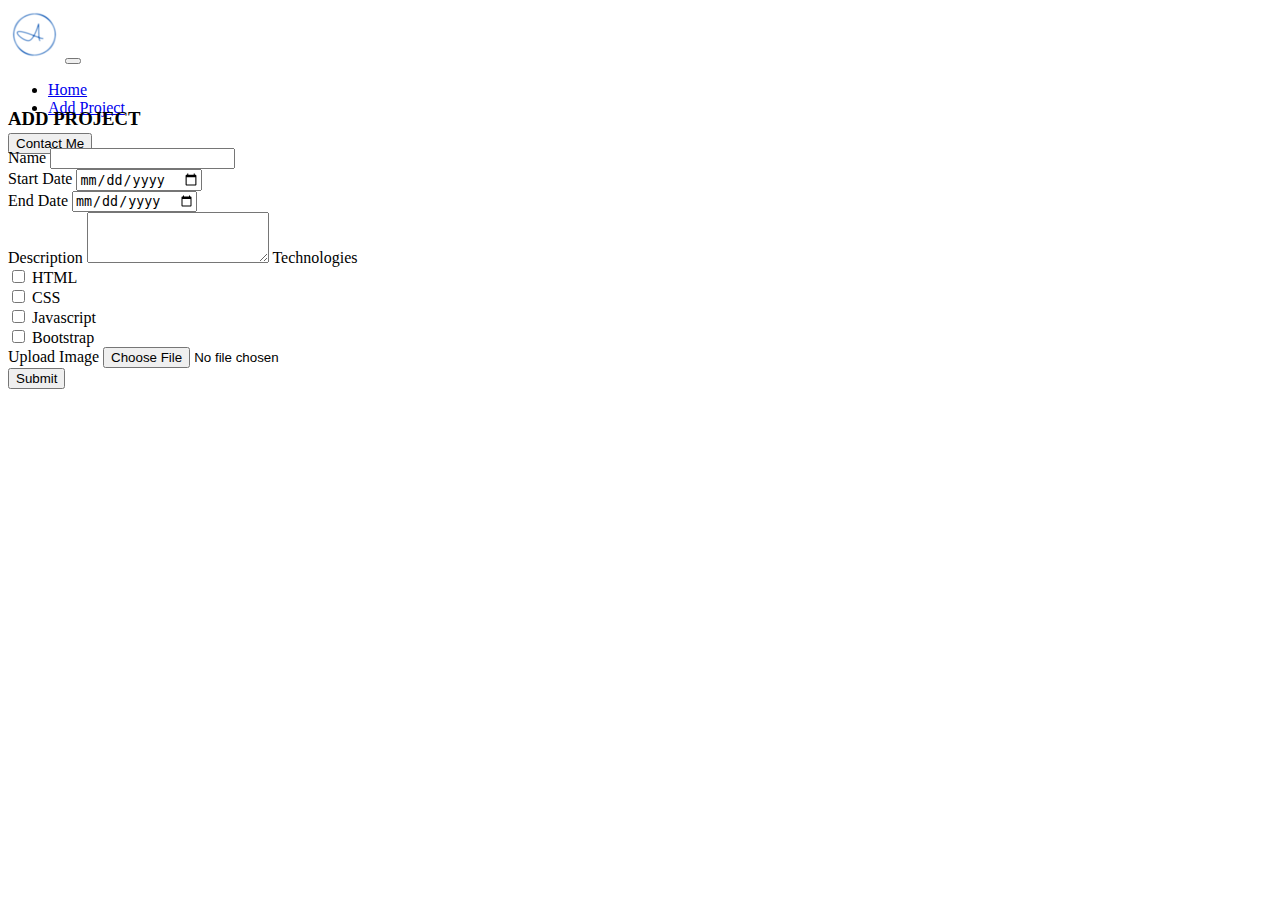
<file: views/add-project.html>
<!DOCTYPE html>
<html lang="en">
<head>
    <meta charset="UTF-8">
    <meta http-equiv="X-UA-Compatible" content="IE=edge">
    <meta name="viewport" content="width=device-width, initial-scale=1.0">
    <title>Add Project</title>
    <link rel="icon" href="../public/images/icon.png">
    <!-- CSS only -->
    <link href="https://cdn.jsdelivr.net/npm/bootstrap@5.2.1/dist/css/bootstrap.min.css" rel="stylesheet" integrity="sha384-iYQeCzEYFbKjA/T2uDLTpkwGzCiq6soy8tYaI1GyVh/UjpbCx/TYkiZhlZB6+fzT" crossorigin="anonymous">
    <!-- JavaScript Bundle with Popper -->
    <script src="https://cdn.jsdelivr.net/npm/bootstrap@5.2.1/dist/js/bootstrap.bundle.min.js" integrity="sha384-u1OknCvxWvY5kfmNBILK2hRnQC3Pr17a+RTT6rIHI7NnikvbZlHgTPOOmMi466C8" crossorigin="anonymous"></script>
    <!-- font awesome  -->
    <link rel="stylesheet" href="https://cdnjs.cloudflare.com/ajax/libs/font-awesome/6.2.0/css/all.min.css" integrity="sha512-xh6O/CkQoPOWDdYTDqeRdPCVd1SpvCA9XXcUnZS2FmJNp1coAFzvtCN9BmamE+4aHK8yyUHUSCcJHgXloTyT2A==" crossorigin="anonymous" referrerpolicy="no-referrer" />
</head>
<body>
    <!-- NAVIGATION BAR -->
    <nav class="navbar navbar-expand-lg bg-secondary bg-opacity-25 px-5 sticky-top" style="height: 9vh;">
      <div class="container-fluid">
        <a class="navbar-brand" href="/"><img src="../public/images/logo.png" alt=""></a>
        <button class="navbar-toggler" type="button" data-bs-toggle="collapse" data-bs-target="#navbarSupportedContent" aria-controls="navbarSupportedContent" aria-expanded="false" aria-label="Toggle navigation">
          <span class="navbar-toggler-icon"></span>
        </button>
        <div class="collapse navbar-collapse" id="navbarSupportedContent">
          <ul class="navbar-nav me-auto mb-2 mb-lg-0">
            <li class="nav-item">
              <a class="nav-link ms-4 pe-4" aria-current="page" href="/">Home</a>
            </li>
            <li class="nav-item">
              <a class="nav-link active ms-4" href="/form-project">Add Project</a>
            </li>
          </ul>
          <a href="/contact">
              <button type="button" class="btn btn-dark">Contact Me</button>
          </a>
        </div>
      </div>
    </nav>

    <!-- ADD PROJECT SECTION -->
    <div class="container d-flex flex-wrap align-items-center justify-content-center" >
        <form action="/add-project" method="POST" enctype="multipart/form-data">
            <h3 class="text-center mt-5">ADD PROJECT</h3>
            <label for="input-title" class="form-label">Name</label>
            <input type="text" class="form-control mb-3" name="inputTitle">

            <div class="row">
                <div class="col">
                  <label for="input-startDate" class="form-label">Start Date</label>
                  <input type="date" class="form-control mb-3" id="input-startDate" name="inputStartDate">
                </div>
                <div class="col">
                  <label for="input-endDate" class="form-label">End Date</label>
                  <input type="date" class="form-control mb-3" id="input-endDate" name="inputEndDate">
                </div>
            </div>

            <label for="input-desc" class="form-label">Description</label>
            <textarea class="form-control mb-3" id="input-desc" name="inputDesc" rows="3"></textarea>

            <label for="input-tech" class="form-label">Technologies</label>
            <div class="d-flex justify-content-between me-5 flex-wrap">
              <div>
                <div class="form-check">
                  <input class="form-check-input" type="checkbox" value="htmlchecked" name="inputHtml">
                  <label class="form-check-label" for="input-html">
                    HTML <i class="fa-brands fa-html5"></i>
                  </label>
                </div>
                <div class="form-check">
                  <input class="form-check-input" type="checkbox" value="csschecked" name="inputCss">
                  <label class="form-check-label" for="input-css">
                    CSS <i class="fa-brands fa-css3"></i>
                  </label>
                </div>
              </div>

              <div>
                <div class="form-check">
                  <input class="form-check-input" type="checkbox" value="jschecked" name="inputJs">
                  <label class="form-check-label" for="input-js">
                    Javascript <i class="fa-brands fa-js"> </i>
                  </label>
                </div>
                <div class="form-check">
                  <input class="form-check-input" type="checkbox" value="bootstrapchecked" name="inputBootstrap">
                  <label class="form-check-label" for="input-bootstrap">
                    Bootstrap <i class="fa-brands fa-bootstrap"> </i>
                  </label>
                </div>
              </div>
            </div>

            <label for="input-image" class="form-label mt-3">Upload Image</label>
            <input type="file" class="form-control mb-2" id="inputImage" name="inputImage">

            <div class="d-flex justify-content-end">
                <button type="submit" class="btn btn-dark mt-2 px-5 py-1 mb-5">Submit</button>
            </div>
        </form>
    </div>
</body>
</html>
</file>
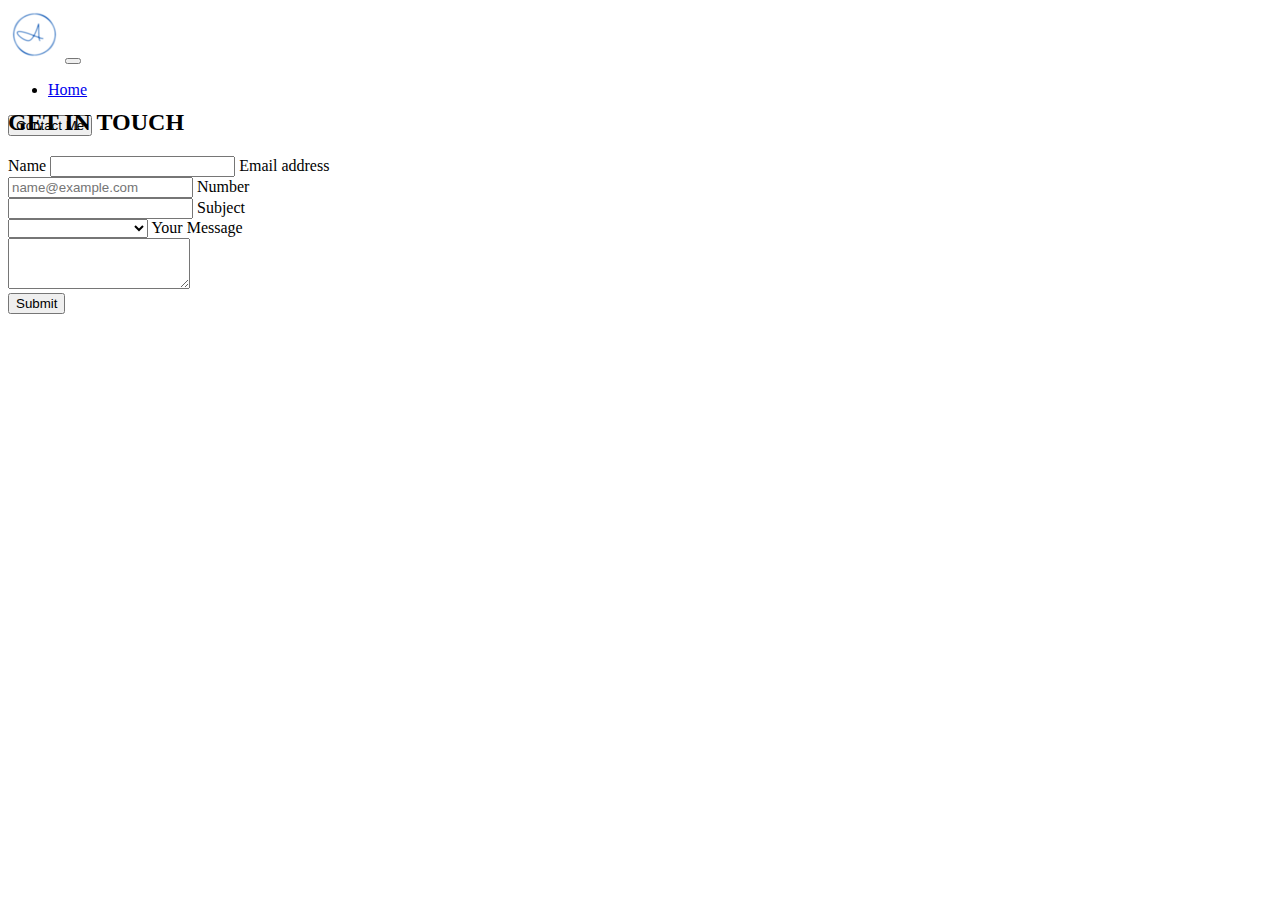
<file: views/contact.html>
<!DOCTYPE html>
<html lang="en">
<head>
    <meta charset="UTF-8">
    <meta http-equiv="X-UA-Compatible" content="IE=edge">
    <meta name="viewport" content="width=device-width, initial-scale=1.0">
    <title>Contact</title>
    <link rel="icon" href="../public/images/icon.png">
    <!-- CSS only -->
    <link href="https://cdn.jsdelivr.net/npm/bootstrap@5.2.1/dist/css/bootstrap.min.css" rel="stylesheet" integrity="sha384-iYQeCzEYFbKjA/T2uDLTpkwGzCiq6soy8tYaI1GyVh/UjpbCx/TYkiZhlZB6+fzT" crossorigin="anonymous">
    <!-- JavaScript Bundle with Popper -->
    <script src="https://cdn.jsdelivr.net/npm/bootstrap@5.2.1/dist/js/bootstrap.bundle.min.js" integrity="sha384-u1OknCvxWvY5kfmNBILK2hRnQC3Pr17a+RTT6rIHI7NnikvbZlHgTPOOmMi466C8" crossorigin="anonymous"></script>
    <!-- font awesome  -->
    <link rel="stylesheet" href="https://cdnjs.cloudflare.com/ajax/libs/font-awesome/6.2.0/css/all.min.css" integrity="sha512-xh6O/CkQoPOWDdYTDqeRdPCVd1SpvCA9XXcUnZS2FmJNp1coAFzvtCN9BmamE+4aHK8yyUHUSCcJHgXloTyT2A==" crossorigin="anonymous" referrerpolicy="no-referrer" />
</head>
<body>
    <!-- NAVIGATION BAR -->
    <nav class="navbar navbar-expand-lg bg-secondary bg-opacity-25 px-5 sticky-top" style="height: 9vh;">
      <div class="container-fluid">
        <a class="navbar-brand" href="/"><img src="../public/images/logo.png" alt=""></a>
        <button class="navbar-toggler" type="button" data-bs-toggle="collapse" data-bs-target="#navbarSupportedContent" aria-controls="navbarSupportedContent" aria-expanded="false" aria-label="Toggle navigation">
          <span class="navbar-toggler-icon"></span>
        </button>
        <div class="collapse navbar-collapse" id="navbarSupportedContent">
          <ul class="navbar-nav me-auto mb-2 mb-lg-0">
            <li class="nav-item">
              <a class="nav-link ms-4 pe-4" aria-current="page" href="/">Home</a>
            </li>
            <!-- <li class="nav-item">
              <a class="nav-link ms-4" href="/form-project">Add Project</a>
            </li> -->
          </ul>
          <a href="/form-contact">
              <button type="button" class="btn btn-dark">Contact Me</button>
          </a>
        </div>
      </div>
    </nav>

    <div class="container" style="width: 30%;">
        <form action="">
            <h2 class="text-center mt-5">GET IN TOUCH</h2>
            <label for="input-name" class="form-label">Name</label>
            <input type="text" class="form-control" id="input-name">

            <label for="input-email" class="form-label">Email address</label>
            <input type="email" class="form-control" id="input-email" placeholder="name@example.com">

            <label for="input-number" class="form-label">Number</label>
            <input type="text" class="form-control" id="input-number">

            <label for="input-subject" class="form-label">Subject</label>
            <select class="form-select" aria-label="Default select example" id="input-subject">
                <option selected></option>
                <option value="1">Fullstack Developer</option>
                <option value="2">Frontend</option>
                <option value="3">Backend</option>
            </select>

            <label for="input-message" class="form-label">Your Message</label>
            <textarea class="form-control" id="input-message" rows="3"></textarea>
            <div class="d-flex justify-content-end">
                <button type="submit" onclick="submitData()" class="btn btn-dark mt-4 px-5">Submit</button>
            </div>
        </form>
    </div>
    <script src="../public/js/contact.js"></script>
</body>
</html>
</file>
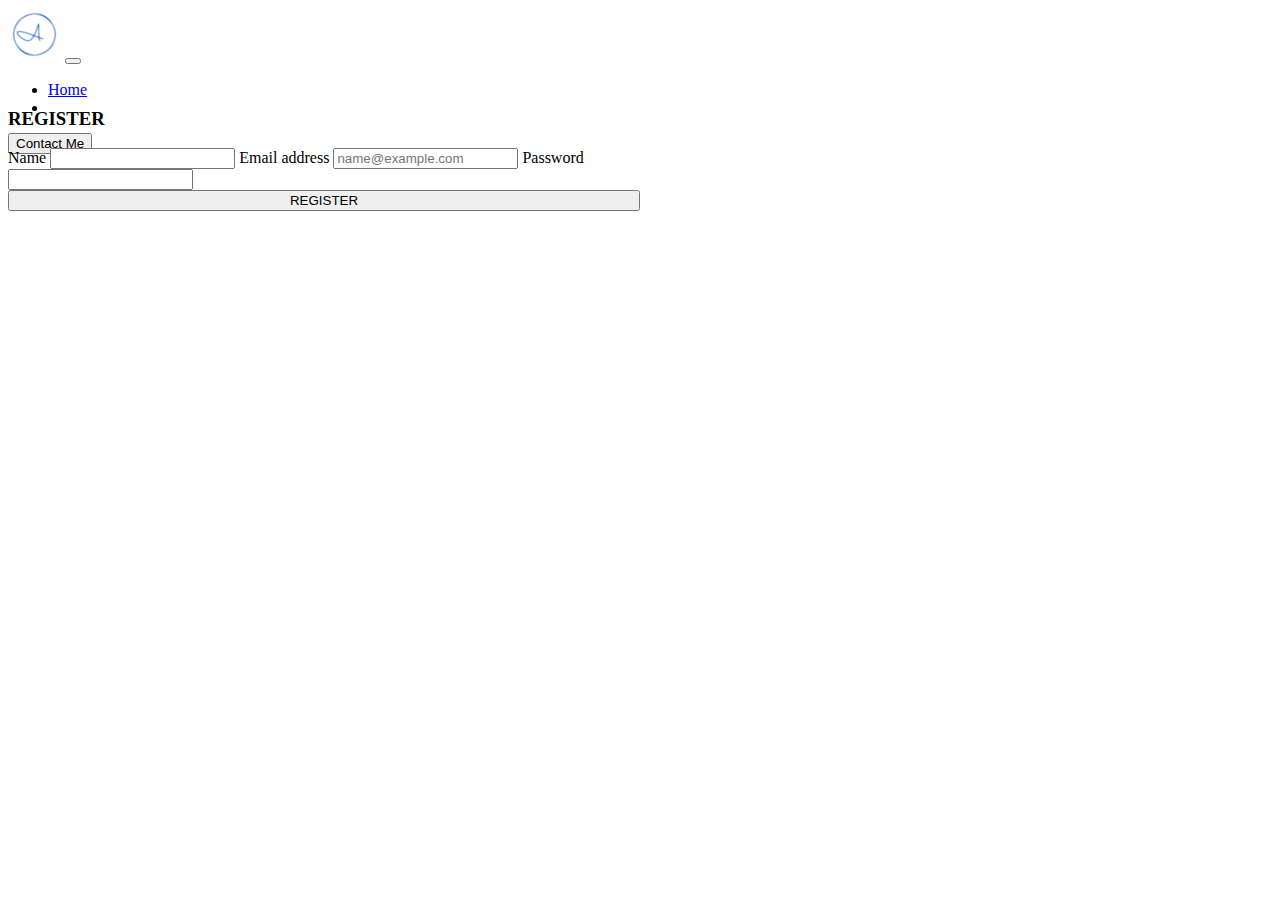
<file: views/form-register.html>
<!DOCTYPE html>
<html lang="en">
<head>
    <meta charset="UTF-8">
    <meta http-equiv="X-UA-Compatible" content="IE=edge">
    <meta name="viewport" content="width=device-width, initial-scale=1.0">
    <title>Register</title>
    <!-- CSS only -->
    <link href="https://cdn.jsdelivr.net/npm/bootstrap@5.2.1/dist/css/bootstrap.min.css" rel="stylesheet" integrity="sha384-iYQeCzEYFbKjA/T2uDLTpkwGzCiq6soy8tYaI1GyVh/UjpbCx/TYkiZhlZB6+fzT" crossorigin="anonymous">
    <!-- JavaScript Bundle with Popper -->
    <script src="https://cdn.jsdelivr.net/npm/bootstrap@5.2.1/dist/js/bootstrap.bundle.min.js" integrity="sha384-u1OknCvxWvY5kfmNBILK2hRnQC3Pr17a+RTT6rIHI7NnikvbZlHgTPOOmMi466C8" crossorigin="anonymous"></script>
    <!-- font awesome  -->
    <link rel="stylesheet" href="https://cdnjs.cloudflare.com/ajax/libs/font-awesome/6.2.0/css/all.min.css" integrity="sha512-xh6O/CkQoPOWDdYTDqeRdPCVd1SpvCA9XXcUnZS2FmJNp1coAFzvtCN9BmamE+4aHK8yyUHUSCcJHgXloTyT2A==" crossorigin="anonymous" referrerpolicy="no-referrer" />
</head>
<body>
    <nav class="navbar navbar-expand-lg bg-secondary bg-opacity-25 px-5 sticky-top" style="height: 9vh;">
      <div class="container-fluid">
        <a class="navbar-brand" href="/"><img src="../public/images/logo.png" alt=""></a>
        <button class="navbar-toggler" type="button" data-bs-toggle="collapse" data-bs-target="#navbarSupportedContent" aria-controls="navbarSupportedContent" aria-expanded="false" aria-label="Toggle navigation">
          <span class="navbar-toggler-icon"></span>
        </button>
        <div class="collapse navbar-collapse" id="navbarSupportedContent">
          <ul class="navbar-nav me-auto mb-2 mb-lg-0">
            <li class="nav-item">
              <a class="nav-link ms-4 pe-4" aria-current="page" href="/">Home</a>
            </li>
            <li class="nav-item">
              <!-- <a class="nav-link ms-4" href="/form-project">Add Project</a> -->
            </li>
          </ul>
          <a href="/form-contact">
              <button type="button" class="btn btn-dark">Contact Me</button>
          </a>
        </div>
      </div>
    </nav>
    

    <div class="container d-flex flex-wrap align-items-center justify-content-center mt-5" >
        <form action="/register" method="post" class="mt-5 bg-light p-4 rounded" style="width: 50%;">
            <h3 class="text-center mb-4">REGISTER</h3>

            <label for="input-name" class="form-label">Name</label>
            <input type="text" class="form-control mb-3" id="input-name" name="inputName" required>

            <label for="input-email" class="form-label">Email address</label>
            <input type="email" class="form-control" id="input-email" placeholder="name@example.com" name="inputEmail" required>
    
            <label for="input-password" class="mt-3">Password</label>
            <input type="password" class="form-control" id="input-password" name="inputPassword" required>
    
            <div class="d-flex justify-content-center" style="width: 100%;">
                <button type="submit" class="btn btn-dark mt-4" style="width: 100%;">REGISTER</button>
            </div>
        </form>
    </div>
</body>
</html>
</file>
